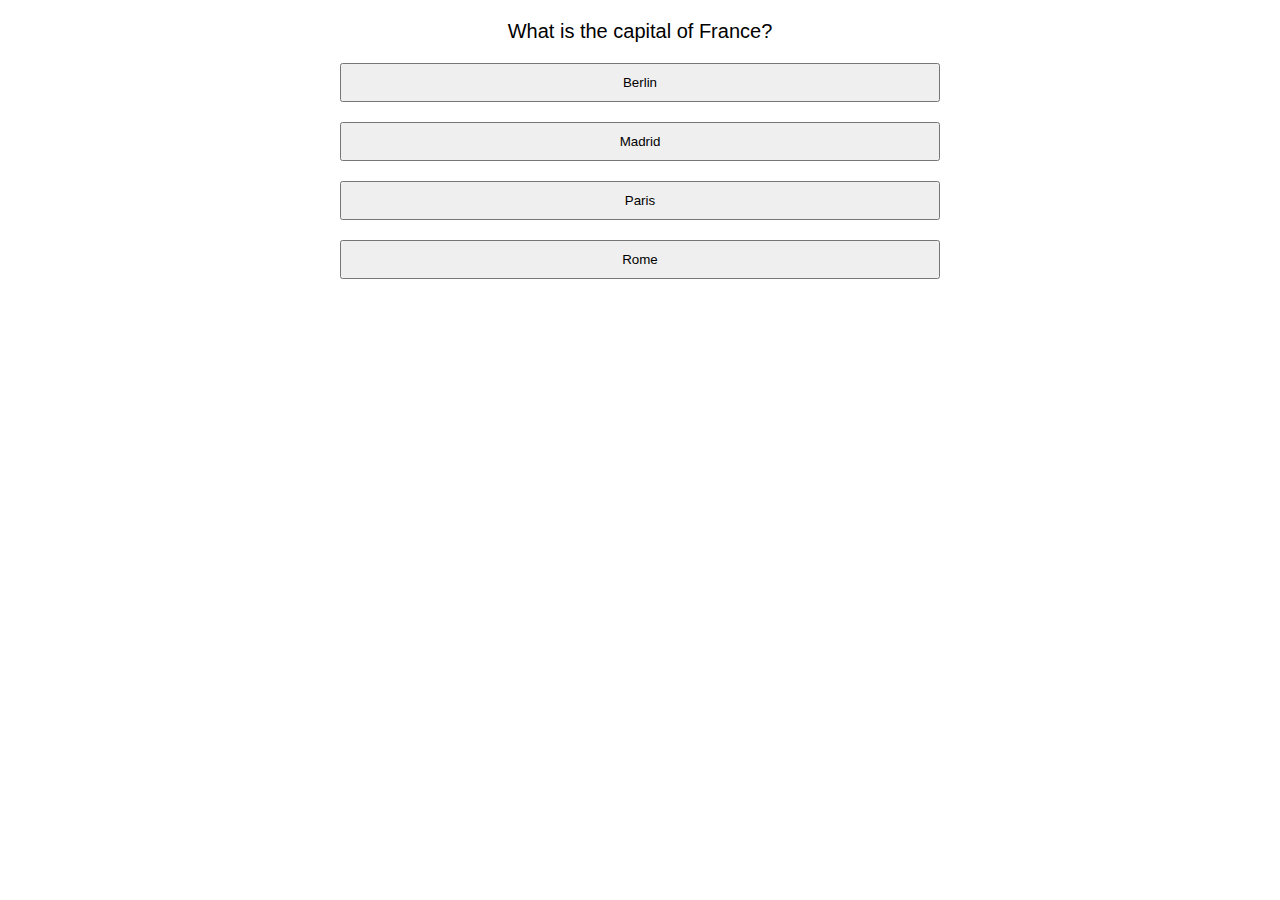
<file: quiz.html>
<!DOCTYPE html>
<html lang="en">
<head>
    <meta charset="UTF-8">
    <meta name="viewport" content="width=device-width, initial-scale=1.0">
    <style>
        /* Add your CSS styles here */
        body {
            font-family: 'Arial', sans-serif;
            text-align: center;
            margin: 20px;
        }

        #quiz-container {
            max-width: 600px;
            margin: 0 auto;
        }

        #question-container {
            font-size: 20px;
            margin-bottom: 10px;
        }

        #options-container {
            display: flex;
            flex-direction: column;
            gap: 10px;
        }

        button {
            padding: 10px;
            margin-top: 10px;
            cursor: pointer;
        }

        #result-container {
            margin-top: 20px;
            font-weight: bold;
        }
    </style>
    <title>Simple Quiz App</title>
</head>
<body>
    <div id="quiz-container">
        <div id="question-container"></div>
        <div id="options-container" onclick="checkAnswer(event)"></div>
        <button id="next-button" onclick="nextQuestion()">Next</button>
        <div id="result-container"></div>
    </div>
    <script>
        // Add your JavaScript code here
        const quizData = [
            {
                question: "What is the capital of France?",
                options: ["Berlin", "Madrid", "Paris", "Rome"],
                correctAnswer: "Paris"
            },
            {
                question: "Which planet is known as the Red Planet?",
                options: ["Earth", "Mars", "Jupiter", "Venus"],
                correctAnswer: "Mars"
            },
            {
                question: "What is the largest mammal?",
                options: ["Elephant", "Blue Whale", "Giraffe", "Hippopotamus"],
                correctAnswer: "Blue Whale"
            }
        ];

        let currentQuestion = 0;
        let score = 0;

        function loadQuestion() {
            const questionContainer = document.getElementById('question-container');
            const optionsContainer = document.getElementById('options-container');
            const nextButton = document.getElementById('next-button');

            const currentQuizData = quizData[currentQuestion];

            questionContainer.innerText = currentQuizData.question;
            optionsContainer.innerHTML = "";

            currentQuizData.options.forEach((option) => {
                const button = document.createElement('button');
                button.innerText = option;
                optionsContainer.appendChild(button);
            });

            nextButton.style.display = 'none';
        }

        function checkAnswer(event) {
            const selectedOption = event.target.innerText;
            const currentQuizData = quizData[currentQuestion];

            if (selectedOption === currentQuizData.correctAnswer) {
                score++;
            }

            const optionsContainer = document.getElementById('options-container');
            optionsContainer.innerHTML = `<p>Your answer: ${selectedOption}</p>`;

            const nextButton = document.getElementById('next-button');
            nextButton.style.display = 'block';
        }

        function nextQuestion() {
            currentQuestion++;

            if (currentQuestion < quizData.length) {
                loadQuestion();
            } else {
                showResult();
            }
        }

        function showResult() {
            const resultContainer = document.getElementById('result-container');
            resultContainer.innerText = `Your final score is ${score}/${quizData.length}.`;
        }

        // Load the first question when the page loads
        loadQuestion();
    </script>
</body>
</html>
</file>
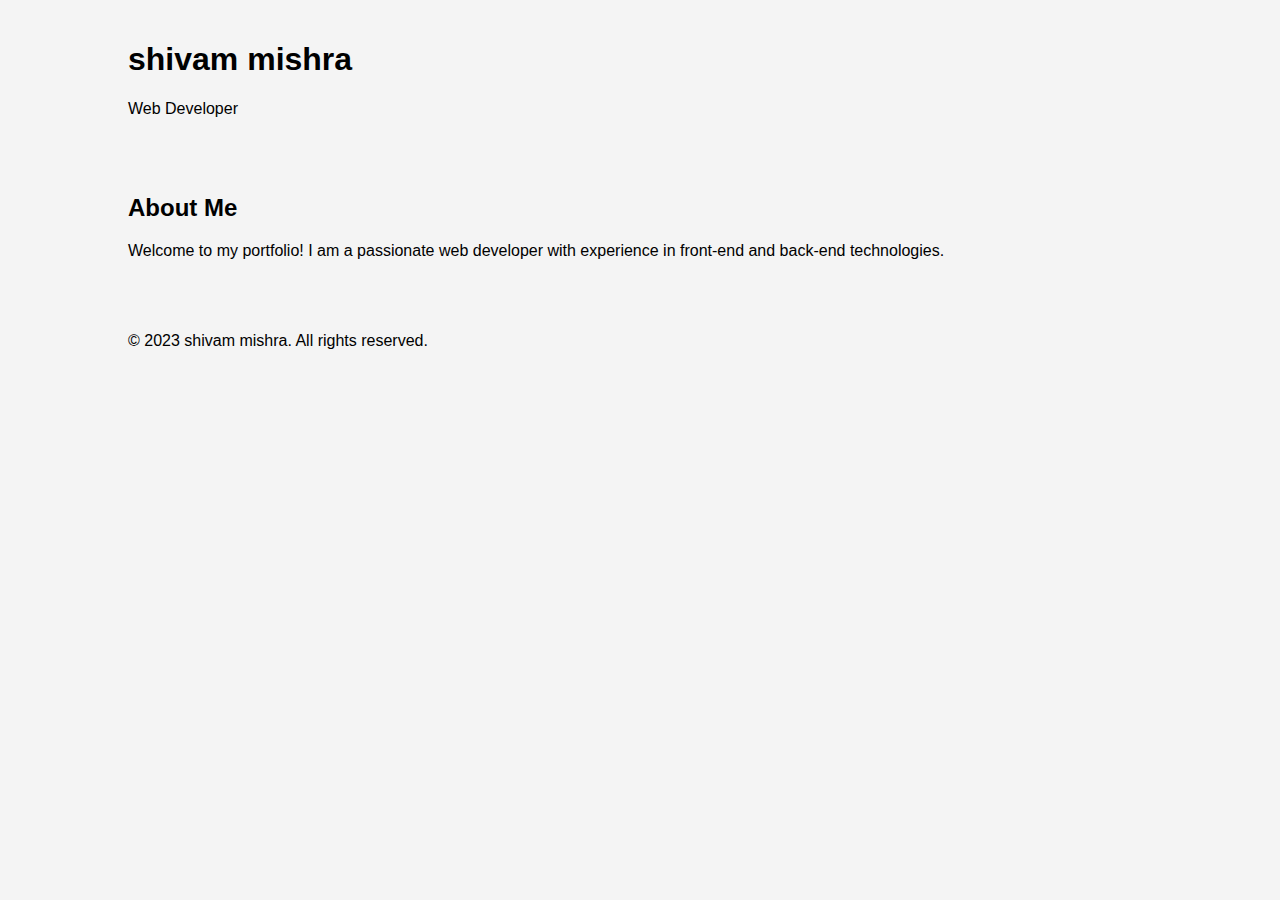
<file: shivam.html>
<!DOCTYPE html>
<html lang="en">
<head>
    <meta charset="UTF-8">
    <meta name="viewport" content="width=device-width, initial-scale=1.0">
    <title>shivam mishra- Portfolio</title>
    <style>
        body {
            font-family: 'Arial', sans-serif;
            margin: 0;
            padding: 0;
            background-color: #f4f4f4;
        }

        .container {
            width: 80%;
            margin: 0 auto;
            padding: 20px;
        }

        /* Add the rest of your CSS styles here */

    </style>
</head>
<body>
    <header>
        <div class="container">
            <h1>shivam mishra</h1>
            <p>Web Developer</p>
        </div>
    </header>

    <section id="about">
        <div class="container">
            <h2>About Me</h2>
            <p>Welcome to my portfolio! I am a passionate web developer with experience in front-end and back-end technologies.</p>
        </div>
    </section>

    <!-- Add the rest of your HTML content here -->

    <footer>
        <div class="container">
            <p>&copy; 2023 shivam mishra. All rights reserved.</p>
        </div>
    </footer>

</body>
</html>
</file>
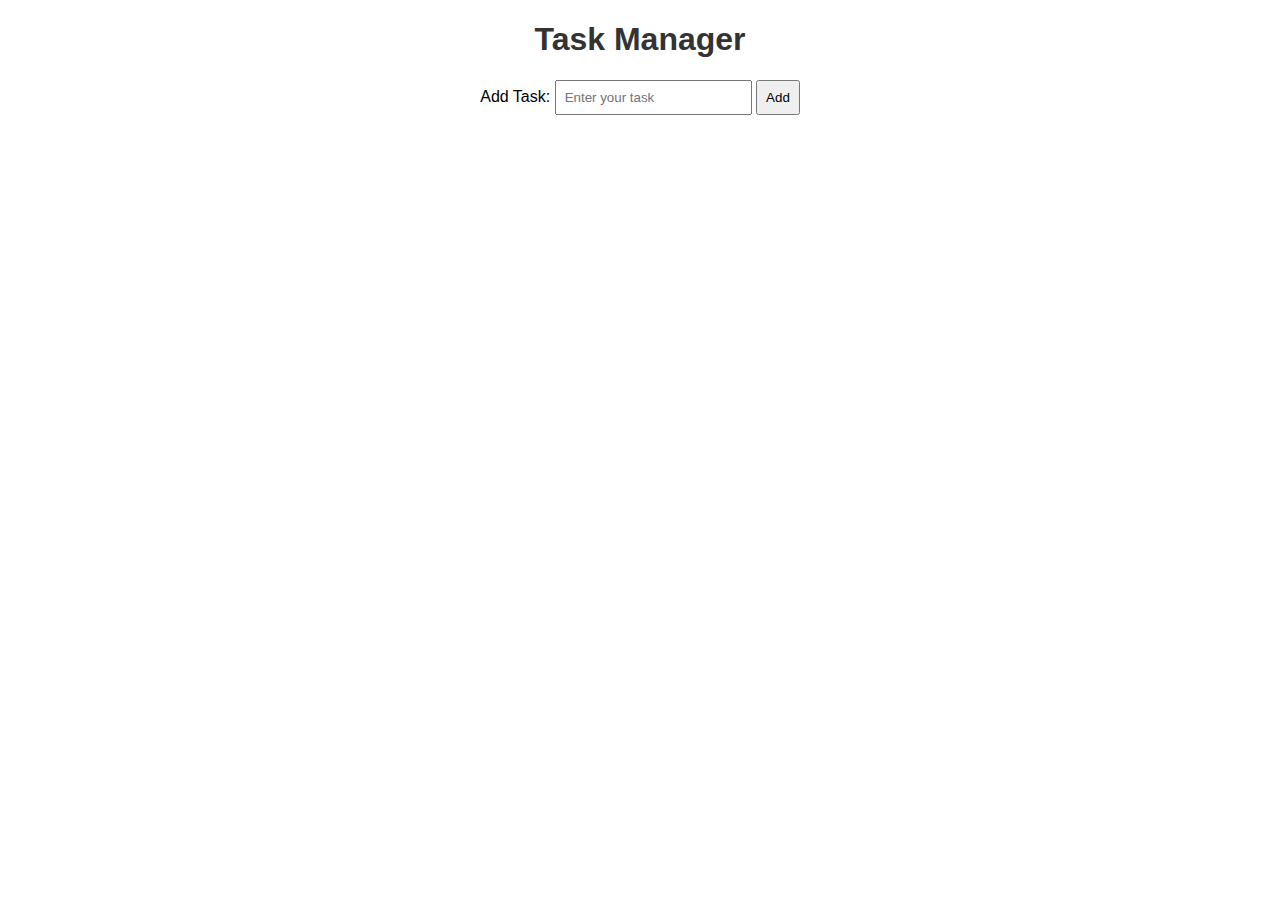
<file: task.html>
<!DOCTYPE html>
<html lang="en">
<head>
    <meta charset="UTF-8">
    <meta name="viewport" content="width=device-width, initial-scale=1.0">
    <style>
        body {
            font-family: 'Arial', sans-serif;
            text-align: center;
            margin: 20px;
        }

        #task-container {
            max-width: 600px;
            margin: 0 auto;
        }

        h1 {
            color: #333;
        }

        div {
            margin-bottom: 10px;
        }

        input {
            padding: 8px;
        }

        button {
            padding: 8px;
            cursor: pointer;
        }

        ul {
            list-style-type: none;
            padding: 0;
        }

        li {
            display: flex;
            justify-content: space-between;
            align-items: center;
            border: 1px solid #ccc;
            padding: 10px;
            margin: 5px 0;
        }

        .completed {
            text-decoration: line-through;
            color: #999;
        }
    </style>
    <title>Task Manager</title>
</head>
<body>
    <div id="task-container">
        <h1>Task Manager</h1>
        <div>
            <label for="task-input">Add Task:</label>
            <input type="text" id="task-input" placeholder="Enter your task">
            <button onclick="addTask()">Add</button>
        </div>
        <ul id="task-list"></ul>
    </div>
    <script>
        let tasks = [];

        function addTask() {
            const taskInput = document.getElementById('task-input');
            const taskList = document.getElementById('task-list');

            const taskText = taskInput.value.trim();
            if (taskText !== '') {
                const newTask = {
                    text: taskText,
                    completed: false
                };

                tasks.push(newTask);
                updateTaskList();

                // Clear the input field after adding the task
                taskInput.value = '';
            }
        }

        function updateTaskList() {
            const taskList = document.getElementById('task-list');
            taskList.innerHTML = '';

            tasks.forEach((task, index) => {
                const listItem = document.createElement('li');
                listItem.innerHTML = `
                    <span class="${task.completed ? 'completed' : ''}">${task.text}</span>
                    <button onclick="toggleTask(${index})">${task.completed ? 'Undo' : 'Complete'}</button>
                    <button onclick="deleteTask(${index})">Delete</button>
                `;
                taskList.appendChild(listItem);
            });
        }

        function toggleTask(index) {
            tasks[index].completed = !tasks[index].completed;
            updateTaskList();
        }

        function deleteTask(index) {
            tasks.splice(index, 1);
            updateTaskList();
        }

        // Load the initial task list
        updateTaskList();
    </script>
</body>
</html>
</file>
